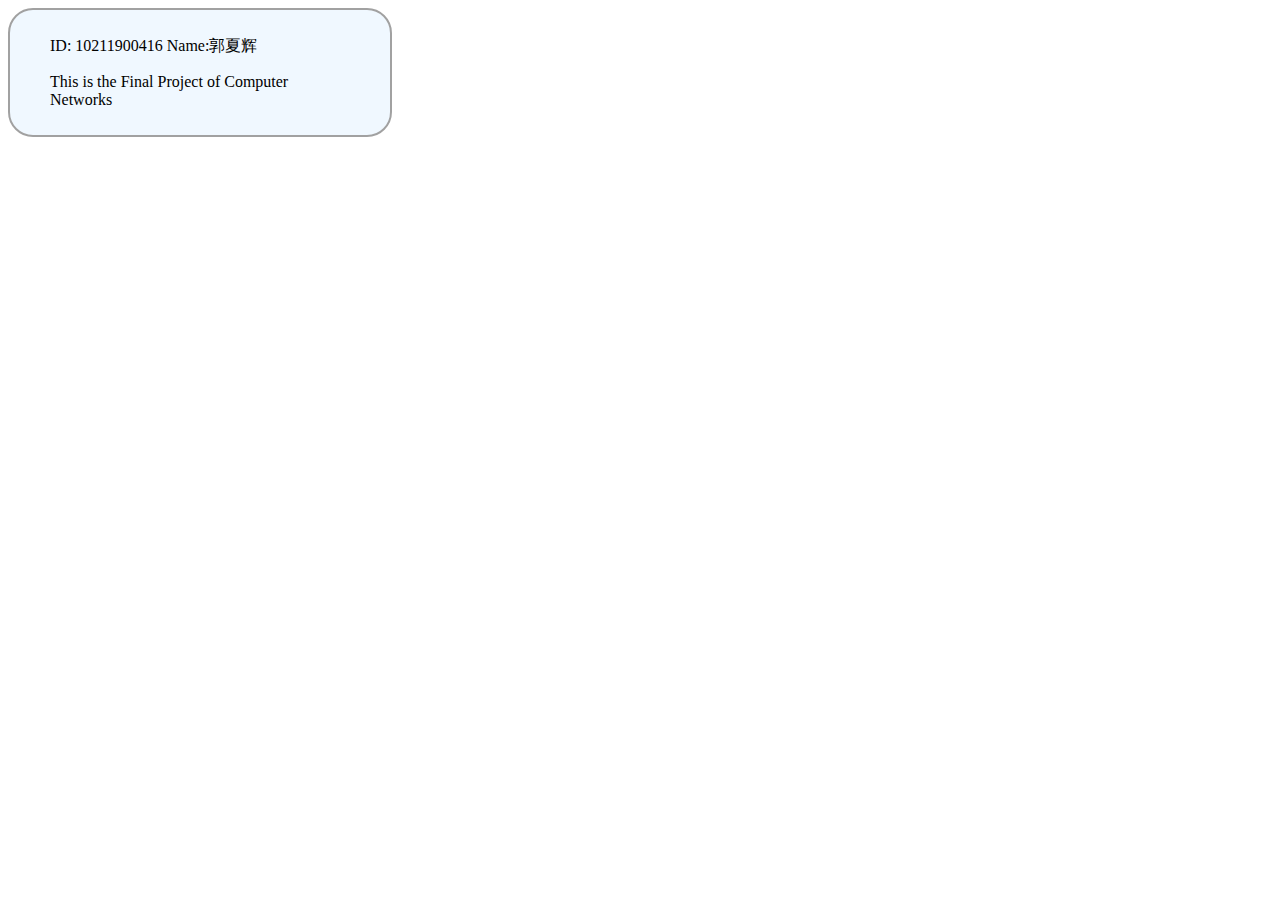
<file: project/webserver/final/src/index.html>
<!DOCTYPE html>
<html lang="en">
<head>
    <meta charset="UTF-8">
    <title>Index</title>
</head>
<style>
    #example1{
        border:2px solid #a1a1a1;
        padding:10px 40px;
        background-color: aliceblue;
        width:300px;
        border-radius:25px;
    }
</style>
<body>
<div id ="example1">
    <p>ID: 10211900416 Name:郭夏辉</p>
    <p>This is the Final Project of Computer Networks</p>
</div>
</body>
</html>
</file>
